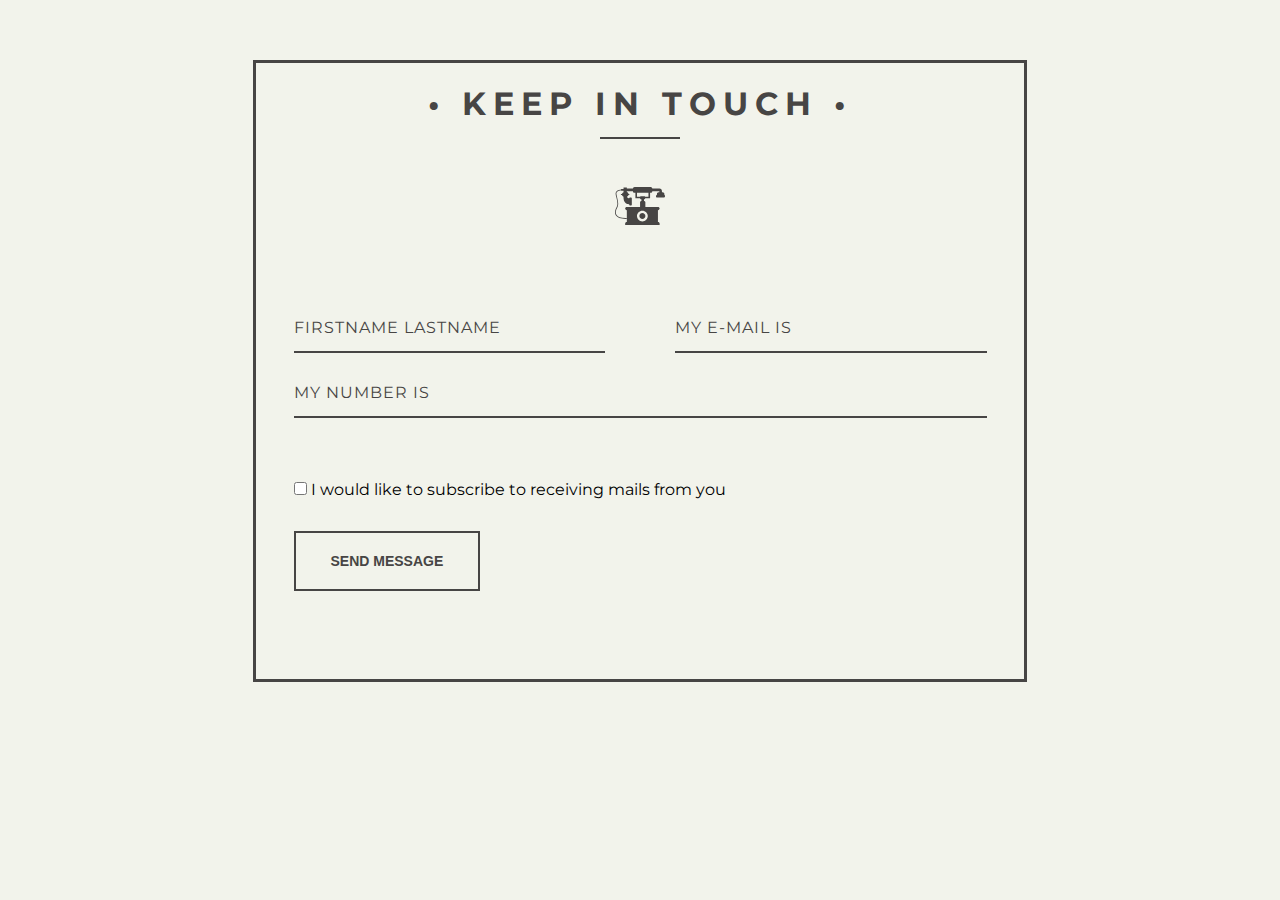
<file: index.html>
<!DOCTYPE html>
<html lang="en">

<head>
    <meta charset="UTF-8">
    <meta name="viewport" content="width=device-width, initial-scale=1.0">
    <title>FormsSubscriptionWithBrevoTracker</title>
    <link rel="stylesheet" href="styles.css">
    <script src="https://cdn.brevo.com/js/sdk-loader.js" async></script>
    <script>
        document.addEventListener("DOMContentLoaded", async function () {
            window.Brevo = window.Brevo || [];
    
            // Fetch client_key from Cloudflare Worker
            try {
                const response = await fetch("https://brevo-form-handler.kinjalvoraa.workers.dev/get-client-key");
                const { client_key } = await response.json();
    
                // Initialize Brevo tracker with the retrieved client_key
                Brevo.push(["init", { client_key }]);
    
                console.log("Brevo tracker initialized successfully.");
            } catch (error) {
                console.error("Error fetching client key:", error);
            }
        });
    </script>    
</head>

<body>
    <div id="container">
        <h1>&bull; Keep in Touch &bull;</h1>
        <div class="underline">
        </div>
        <div class="icon_wrapper">
            <svg class="icon" viewBox="0 0 145.192 145.192">
                <path
                    d="M126.82,32.694c-2.804,0-5.08,2.273-5.08,5.075v2.721c-1.462,0-2.646,1.185-2.646,2.647v1.995    c0,1.585,1.286,2.873,2.874,2.873h20.577c1.462,0,2.646-1.185,2.646-2.647v-3.041c0-1.009-0.816-1.825-1.823-1.825v-2.722    c0-2.802-2.276-5.075-5.079-5.075h-1.985v-3.829c0-3.816-3.095-6.912-6.913-6.912h-0.589h-20.45c0-2.67-2.164-4.835-4.833-4.835    H56.843c-2.67,0-4.835,2.165-4.835,4.835H34.356v-3.384h-9.563v3.384v1.178h-7.061v1.416c-2.67,0.27-10.17,1.424-13.882,5.972    c-1.773,2.17-2.44,4.791-1.983,7.793c0.463,3.043,1.271,6.346,2.128,9.841c2.354,9.616,5.024,20.515,0.549,28.077    C2.647,79.44-3.125,90.589,2.201,99.547c4.123,6.935,13.701,10.44,28.5,10.44c1.186,0,2.405-0.023,3.658-0.068v9.028h-0.296    c-2.516,0-4.558,2.039-4.558,4.558v4.566h100.04v-4.564c0-2.519-2.039-4.558-4.558-4.558h-0.297V84.631h0.297    c2.519,0,4.558-2.037,4.558-4.556v-0.009c0-2.516-2.039-4.556-4.556-4.556l-36.786-0.009V61.973c0-2.193-1.777-3.971-3.972-3.971    v-4.711h0.456c1.629,0,2.952-1.32,2.952-2.949h14.227V34.459h1.658c2.672,0,4.834-2.165,4.834-4.834h20.45v3.069H126.82z     M34.06,75.511c-2.518,0-4.558,2.04-4.558,4.556v0.009c0,2.519,2.042,4.556,4.558,4.556h0.296v24.12l-0.042-1.168    c-15.994,0.574-26.122-2.523-30.106-9.229C-0.464,90.5,4.822,80.347,6.55,77.423c4.964-8.382,2.173-19.774-0.29-29.825    c-0.843-3.442-1.639-6.696-2.088-9.638c-0.354-2.35,0.129-4.3,1.484-5.958c3.029-3.714,9.509-4.805,12.076-5.1v1.233h7.061v1.49    v2.684c-2.403,1.114-4.153,2.997-4.676,5.237H18.15c-0.584,0-1.056,0.474-1.056,1.056v0.83c0,0.584,0.475,1.056,1.056,1.056h1.984    c0.561,2.18,2.304,3.999,4.658,5.092v0.029c0,0-2.282,20.823,16.479,22.099v1.102c0,1.177,0.955,2.133,2.133,2.133h3.297    c1.178,0,2.133-0.956,2.133-2.133V50.135c0-1.177-0.955-2.132-2.133-2.132h-3.297c-1.178,0-2.133,0.955-2.133,2.132    c-1.575-0.235-5.532-1.17-6.635-4.547c2.36-1.092,4.109-2.913,4.669-5.097h1.308c0.722,0,1.309-0.584,1.309-1.308v-0.578    c0-0.584-0.475-1.056-1.056-1.056h-1.539c-0.542-2.332-2.416-4.271-4.968-5.363v-2.559h17.651c0,2.67,2.166,4.835,4.836,4.835 h2.392v15.88h13.639c0,1.629,1.321,2.949,2.951,2.949h0.899v4.711c-2.194,0-3.972,1.778-3.972,3.971v13.529L34.06,75.511z     M95.188,101.78c0,8.655-7.012,15.665-15.664,15.665c-8.653,0-15.667-7.01-15.667-15.665c0-8.647,7.014-15.664,15.667-15.664    C88.177,86.116,95.188,93.132,95.188,101.78z M97.189,45.669h-9.556c0-0.896-0.726-1.62-1.619-1.62H74.494    c-0.896,0-1.621,0.727-1.621,1.62h-8.967v-11.21h33.283V45.669z">
                </path>
                <path
                    d="M70.865,101.78c0,4.774,3.886,8.657,8.66,8.657c4.774,0,8.657-3.883,8.657-8.657c0-4.773-3.883-8.656-8.657-8.656    C74.751,93.124,70.865,97.006,70.865,101.78z">
                </path>
            </svg>
        </div>
        <form id="contact_form" onsubmit="return false;">
            <div class="name">
                <label for="name"></label>
                <input type="text" placeholder="Firstname Lastname" name="name" id="name_input" required>
            </div>
            <div class="email">
                <label for="email"></label>
                <input type="email" placeholder="My e-mail is" name="email" id="email_input" required>
            </div>
            <div class="telephone">
                <label for="name"></label>
                <input type="text" placeholder="My number is" name="telephone" id="telephone_input">
            </div>
            <!-- <div class="message">
                <label for="message"></label>
                <textarea name="message" placeholder="I'd like to chat about" id="message_input" cols="30" rows="5"
                    required></textarea>
            </div> -->

            <div class="subscriptionCheckbox">
                <input type="checkbox" id="subscribe" name="subscribe" value="subscribe">
                <label for="subscription">I would like to subscribe to receiving mails from you</label>
            </div>


            <!-- <div class="subject">
            <label for="subject"></label>
            <select placeholder="Subject line" name="subject" id="subject_input" required>
              <option disabled hidden selected>Subject line</option>
              <option>I'd like to start a project</option>
              <option>I'd like to ask a question</option>
              <option>I'd like to make a proposal</option>
            </select>
          </div> -->
            <div class="submit">
                <input type="submit" value="Send Message" id="form_button" />
            </div>
        </form><!-- // End form -->
    </div><!-- // End #container -->
</body>

</html>
</file>
<file: styles.css>
@import url(https://fonts.googleapis.com/css?family=Montserrat:400,700);

html {
  font-family: 'Montserrat', Arial, sans-serif;
  -ms-text-size-adjust: 100%;
  -webkit-text-size-adjust: 100%;
}

body {
  background: #F2F3EB;
}

button {
  overflow: visible;
}

button, select {
  text-transform: none;
}

button, input, select, textarea {
  color: #5A5A5A;
  font: inherit;
  margin: 0;
}

input {
  line-height: normal;
}

textarea {
  overflow: auto;
}

#container {
  border: solid 3px #474544;
  max-width: 768px;
  margin: 60px auto;
  position: relative;
}

form {
  padding: 37.5px;
  margin: 50px 0;
}

h1 {
  color: #474544;
  font-size: 32px;
  font-weight: 700;
  letter-spacing: 7px;
  text-align: center;
  text-transform: uppercase;
}

.underline {
  border-bottom: solid 2px #474544;
  margin: -0.512em auto;
  width: 80px;
}

.icon_wrapper {
  margin: 50px auto 0;
  width: 100%;
}

.icon {
  display: block;
  fill: #474544;
  height: 50px;
  margin: 0 auto;
  width: 50px;
}

.email {
	float: right;
	width: 45%;
}

input[type='text'], [type='email'], select, textarea {
	background: none;
  border: none;
	border-bottom: solid 2px #474544;
	color: #474544;
	font-size: 1.000em;
  font-weight: 400;
  letter-spacing: 1px;
	margin: 0em 0 1.875em 0;
	padding: 0 0 0.875em 0;
  text-transform: uppercase;
	width: 100%;
	-webkit-box-sizing: border-box;
	-moz-box-sizing: border-box;
	-ms-box-sizing: border-box;
	-o-box-sizing: border-box;
	box-sizing: border-box;
	-webkit-transition: all 0.3s;
	-moz-transition: all 0.3s;
	-ms-transition: all 0.3s;
	-o-transition: all 0.3s;
	transition: all 0.3s;
}

input[type='text']:focus, [type='email']:focus, textarea:focus {
	outline: none;
	padding: 0 0 0.875em 0;
}

.message {
	float: none;
}

.name {
	float: left;
	width: 45%;
}

select {
  background: url('https://cdn4.iconfinder.com/data/icons/ionicons/512/icon-ios7-arrow-down-32.png') no-repeat right;
  outline: none;
  -moz-appearance: none;
  -webkit-appearance: none;
}

select::-ms-expand {
  display: none;
}

.subject {
  width: 100%;
}

.telephone {
  width: 100%;
}

textarea {
	line-height: 150%;
	height: 150px;
	resize: none;
  width: 100%;
}

::-webkit-input-placeholder {
	color: #474544;
}

:-moz-placeholder { 
	color: #474544;
	opacity: 1;
}

::-moz-placeholder {
	color: #474544;
	opacity: 1;
}

:-ms-input-placeholder {
	color: #474544;
}

#form_button {
  background: none;
  border: solid 2px #474544;
  color: #474544;
  cursor: pointer;
  display: inline-block;
  font-family: 'Helvetica', Arial, sans-serif;
  font-size: 0.875em;
  font-weight: bold;
  outline: none;
  padding: 20px 35px;
  text-transform: uppercase;
  -webkit-transition: all 0.3s;
	-moz-transition: all 0.3s;
	-ms-transition: all 0.3s;
	-o-transition: all 0.3s;
	transition: all 0.3s;
}

#form_button:hover {
  background: #474544;
  color: #F2F3EB;
}

.subscriptionCheckbox {
    margin: 2em 0;
}

@media screen and (max-width: 768px) {
  #container {
    margin: 20px auto;
    width: 95%;
  }
}

@media screen and (max-width: 480px) {
  h1 {
    font-size: 26px;
  }
  
  .underline {
    width: 68px;
  }
  
  #form_button {
    padding: 15px 25px;
  }
}

@media screen and (max-width: 420px) {
  h1 {
    font-size: 18px;
  }
  
  .icon {
    height: 35px;
    width: 35px;
  }
  
  .underline {
    width: 53px;
  }
  
  input[type='text'], [type='email'], select, textarea {
    font-size: 0.875em;
  }
}
</file>
